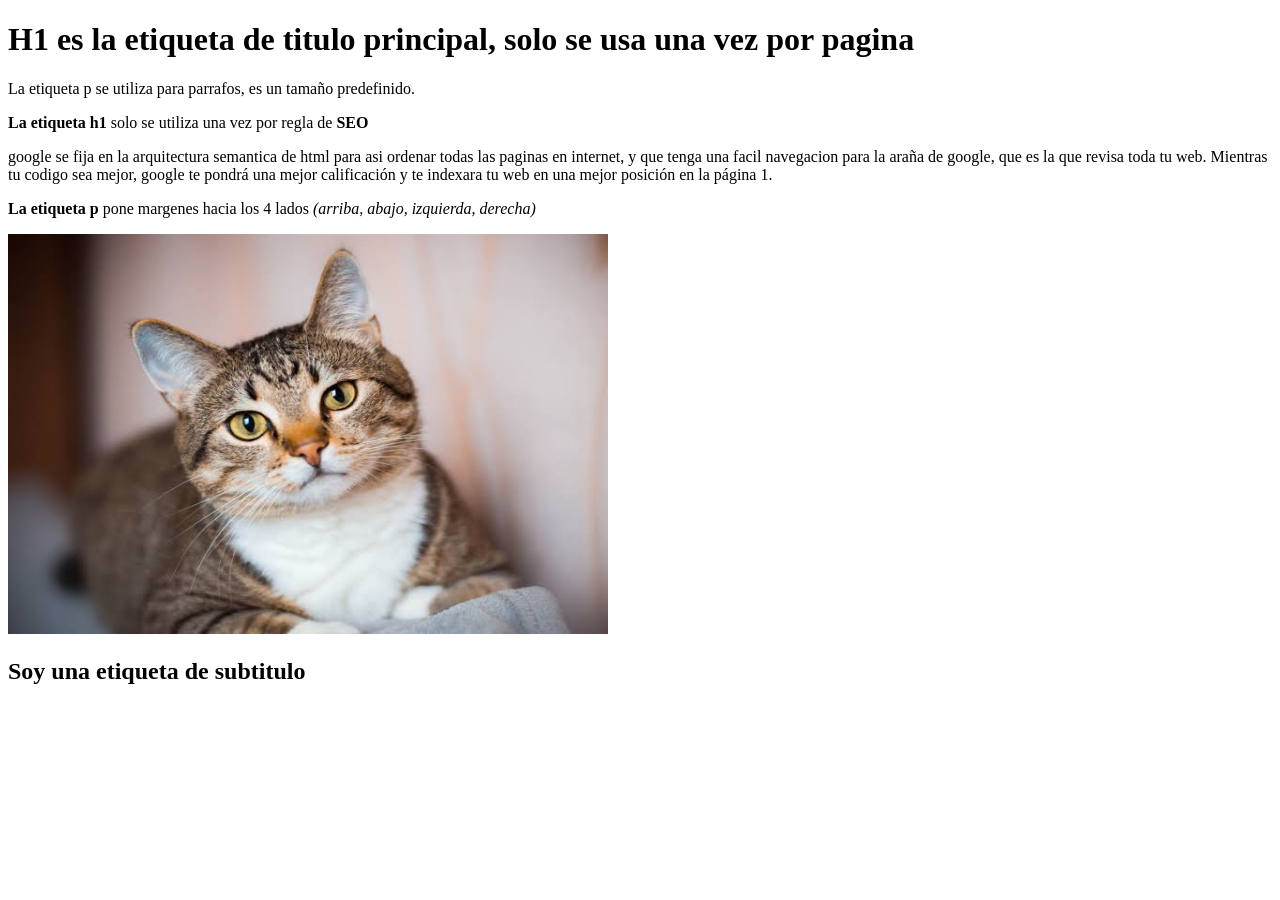
<file: apuntes.html>
<!DOCTYPE html>
<html lang="en">
<head>
    <meta charset="UTF-8">
    <meta name="viewport" content="width=device-width, initial-scale=1.0">
    <title>Mi pagina</title>
</head>
<body>
   <h1>H1 es la etiqueta de titulo principal, solo se usa una vez por pagina</h1>
   <p>La etiqueta p se utiliza para parrafos, es un tamaño predefinido.</p>
   <p><strong>La etiqueta h1</strong> solo se utiliza una vez por regla de <strong>SEO</strong></p>
   <p>google se fija en la arquitectura semantica de html para asi ordenar todas las paginas en internet, y que tenga una facil navegacion para la araña de google, que es la que revisa toda tu web.
    Mientras tu codigo sea mejor, google te pondrá una mejor calificación y te indexara tu web en una mejor posición en la página 1.
   </p> 
   <p><strong>La etiqueta p</strong> pone margenes hacia los 4 lados <i>(arriba, abajo, izquierda, derecha)</i> </p>
   <a href="https://www.google.com/" target="_blank">
    <img width="600" height="400" src="img/images.jpeg" alt="imagen de un gato posando ante camara.">
   </a>
   <h2>Soy una etiqueta de subtitulo</h2>
</body>
</html>
</file>
